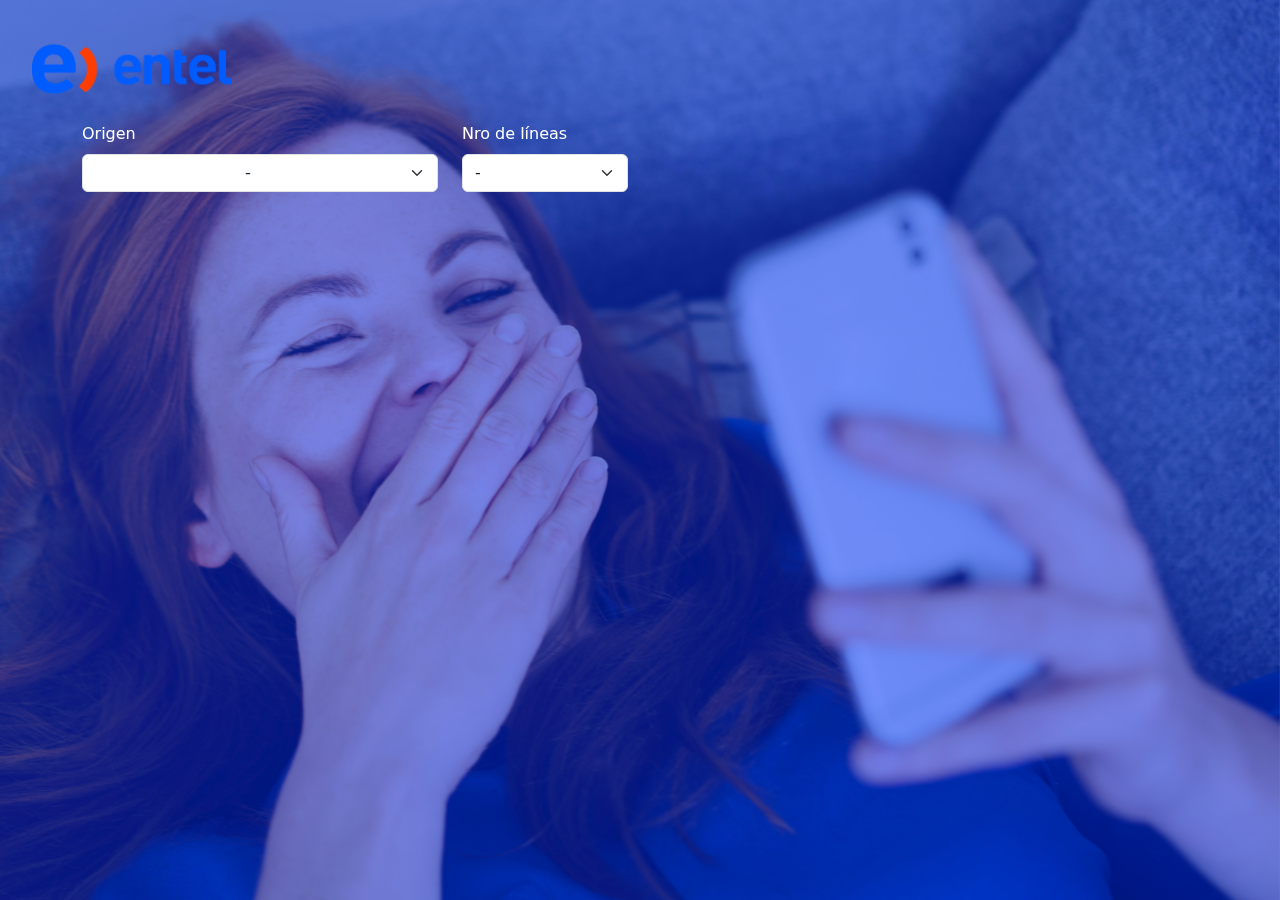
<file: downselling/index.html>
<!DOCTYPE html>
<html lang="es">

<head>
    <meta charset="UTF-8" />
    <meta http-equiv="X-UA-Compatible" content="IE=edge" />
    <meta name="viewport" content="width=device-width, initial-scale=1.0" />
    <link rel="icon" type="image/x-icon" href="/images/favicon.ico" />
    <title>Entel - Downselling (Plan familia)</title>
    <link rel="stylesheet" href="https://cdn.jsdelivr.net/npm/bootstrap@5.3.0-alpha1/dist/css/bootstrap.min.css" />
    <link rel="stylesheet" href="https://cdnjs.cloudflare.com/ajax/libs/font-awesome/6.2.1/css/all.min.css" />
    <link rel="stylesheet" href="css/index.css" />
</head>

<body>
    <header>
        <div class="background"></div>

        <nav class="navbar">
            <img src="images/logo.png" class="logo" alt="Entel" />
        </nav>

        <section class="formulario container">
            <form>
                <div class="row">
                    <div class="col-sm-4 mb-3">
                        <label for="origen_nombre" class="form-label text-white">Origen</label>

                        <select name="origen_nombre" class="form-select" id="origen_nombre"></select>
                    </div>

                    <div class="col-sm-2">
                         <label for="numero_lineas" class="form-label text-white">Nro de líneas</label>

                        <select name="numero_lineas" class="form-select" id="numero_lineas"></select>
                    </div>
                </div>

                <div class="row" id="destinos"></div>
            </form>
        </section>
    </header>

    <script src="https://cdn.jsdelivr.net/npm/bootstrap@5.3.0-alpha1/dist/js/bootstrap.bundle.min.js"></script>
    <script src="scripts/lib/dselect.js"></script>
    <script type="module" src="./scripts/index.js"></script>
</body>

</html>
</file>
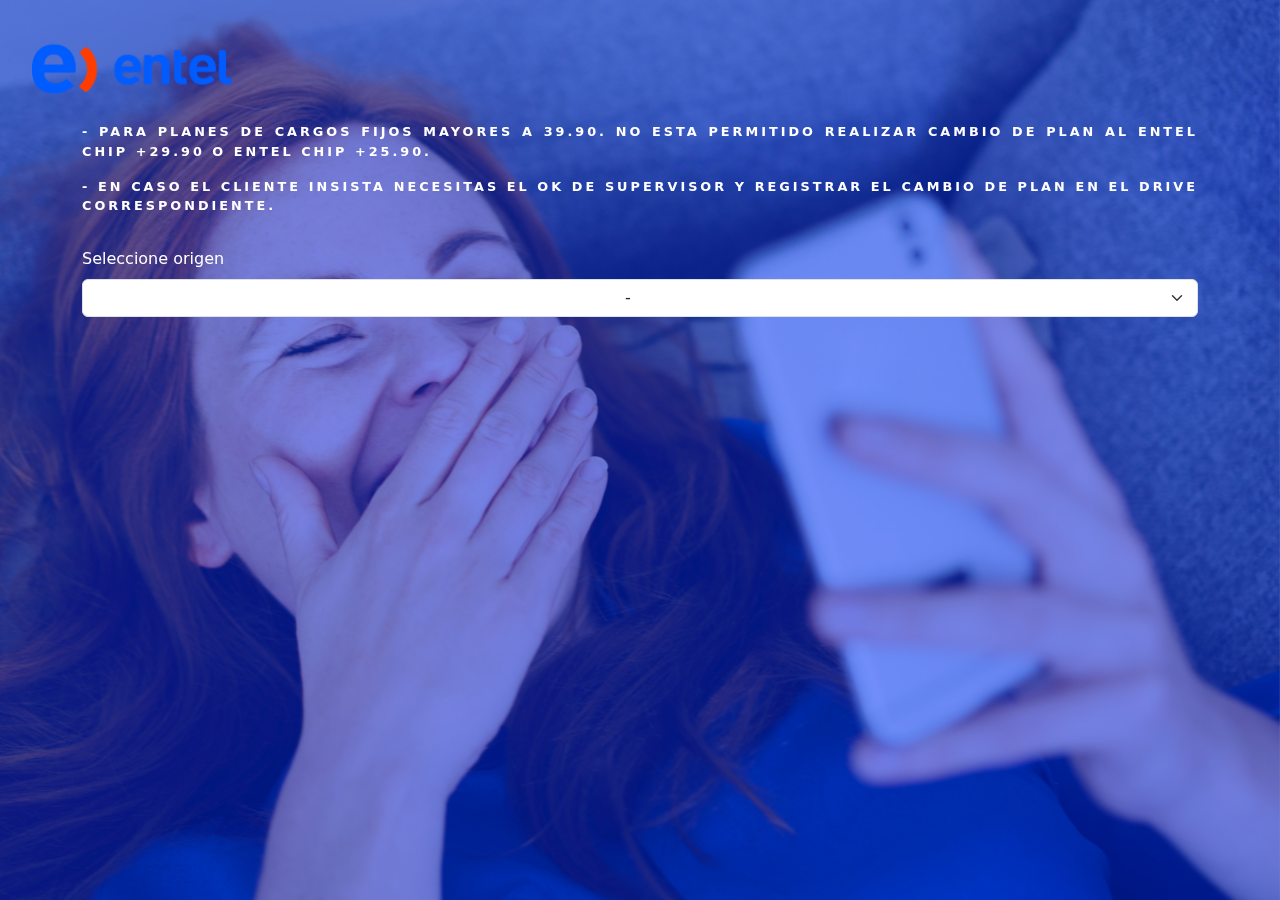
<file: web_regular/index.html>
<!DOCTYPE html>
<html lang="es">

<head>
  <meta charset="UTF-8" />
  <meta http-equiv="X-UA-Compatible" content="IE=edge" />
  <meta name="viewport" content="width=device-width, initial-scale=1.0" />
  <link rel="icon" type="image/x-icon" href="/images/favicon.ico" />
  <title>Entel - Web</title>
  <link rel="preconnect" href="https://fonts.googleapis.com" />
  <link rel="preconnect" href="https://fonts.gstatic.com" crossorigin />
  <link href="https://fonts.googleapis.com/css2?family=Raleway:wght@200;400;700;900&display=swap" rel="stylesheet" />
  <link href="https://cdn.jsdelivr.net/npm/bootstrap@5.3.0-alpha1/dist/css/bootstrap.min.css" rel="stylesheet" />
  <link rel="stylesheet" href="https://cdnjs.cloudflare.com/ajax/libs/font-awesome/6.2.1/css/all.min.css" />
  <link rel="stylesheet" href="css/index.css" />
</head>

<body>
  <header>
    <div class="background"></div>

    <nav class="navbar">
      <img src="images/logo.png" class="logo" alt="Entel" />
    </nav>

    <div class="container">
      <ul class="hero__list">
        <li>- PARA PLANES DE CARGOS FIJOS MAYORES A 39.90. NO ESTA PERMITIDO REALIZAR CAMBIO DE PLAN AL ENTEL CHIP +29.90 O ENTEL CHIP +25.90.
        </li>

        <li>- EN CASO EL CLIENTE INSISTA NECESITAS EL OK DE SUPERVISOR Y REGISTRAR EL CAMBIO DE PLAN EN EL DRIVE CORRESPONDIENTE.
        </li>
      </ul>
    </div>

    <section class="formulario container">
      <form id="formulario_web">
        <div class="mb-3">
          <label class="form-label text-white">Seleccione origen</label>

          <select name="origen_id" class="form-select" id="origen_id"></select>
        </div>

        <div class="row opciones"></div>
      </form>
    </section>
  </header>

  <script src="https://cdn.jsdelivr.net/npm/bootstrap@5.3.0-alpha1/dist/js/bootstrap.bundle.min.js"></script>
  <script src="scripts/lib/dselect.js"></script>
  <script type="module" src="scripts/index.js"></script>
</body>

</html>
</file>
<file: downselling/css/index.css>
header {
    background: rgba(0, 46, 255, .5);
    min-height: 100vh;
    padding: 1rem;
}

.background {
    background-image: url("../images/background.jpg");
    background-size: cover;
    background-repeat: no-repeat;
    background-position: center center;
    background-attachment: fixed;
    min-width: 100%;
    min-height: 100%;
    position: fixed;
    right: 0;
    bottom: 0;
    z-index: -100;
}

.navbar {
    padding: 1rem;
}

.logo {
    width: 200px;
}

.text-primary {
    color: #002EFF !important;
}

.opcion:hover {
    background-color: rgba(255, 60, 0, .8);
}

.opcion:hover * {
    color: #fff;
}

.card-sm {
    border-radius: 5px;
    padding: .5rem;
}

.bg-cyan--transparent {
    background-color: rgba(0, 173, 138, .650);
}

.bg-orange--transparent {
    background-color: rgba(255, 60, 0, .650);
}

.card-title {
    color: rgb(0, 0, 0);
    font-size: 1.5rem;
    margin-bottom: 3rem;
}

.card-subtitle {
    color: rgb(70, 70, 70);
    font-size: 1.2rem;
    margin-bottom: 2rem;
}

.card-subtitle-2 {
    color: rgb(130, 130, 130);
    font-size: 1rem;
    margin-bottom: 1rem;
}

.paragraph-light {
    font-weight: 300;
    font-size: 1rem;
    text-align: justify;
}

.list-light {
    list-style: none;
    padding: 0 0 0 1rem;
}

.item-light {
    color: rgb(150, 150, 150);
    font-style: italic;
    font-size: 1rem;
    font-weight: 400;
    margin-bottom: .5rem;
}

.icon {
    width: 20px;
    height: 20px;
}

.border-orange {
    border-color: #ff560a !important;
}

.text-orange {
    color: #ff560a !important;
}
</file>
<file: web_regular/css/index.css>
header {
    background: rgba(0, 46, 255, .5);
    min-height: 100vh;
    padding: 1rem;
}

.background {
    background-image: url("../images/background.jpg");
    background-size: cover;
    background-repeat: no-repeat;
    background-position: center center;
    background-attachment: fixed;
    min-width: 100%;
    min-height: 100%;
    position: fixed;
    right: 0;
    bottom: 0;
    z-index: -100;
}

.navbar {
    padding: 1rem;
}

.logo {
    width: 200px;
}

.text-primary {
    color: #002EFF !important;
}

.opcion:hover {
    background-color: rgba(255, 60, 0, .8);
}

.opcion:hover * {
    color: #fff;
}

.card-sm {
    border-radius: 5px;
    padding: .5rem;
}

.bg-cyan--transparent {
    background-color: rgba(0, 173, 138, .650);
}

.bg-orange--transparent {
    background-color: rgba(255, 60, 0, .650);
}

.card-title {
    color: rgb(0, 0, 0);
    font-size: 1.5rem;
    margin-bottom: 3rem;
}

.card-subtitle {
    color: rgb(70, 70, 70);
    font-size: 1.2rem;
    margin-bottom: 1rem;
}

.card-subtitle-2 {
    color: rgb(130, 130, 130);
    font-size: 1rem;
    margin-bottom: 1rem;
}

.list-light {
    list-style: none;
    padding: 0 0 0 1rem;
}

.item-light {
    color: rgb(150, 150, 150);
    font-style: italic;
    font-size: 1rem;
    font-weight: 400;
    margin-bottom: .5rem;
}

.icon {
    width: 20px;
    height: 20px;
}

.hero__subtitle {
    color: #fff;
    font-size: 1rem;
    font-weight: 800;
    font-family: 'Raleway', sans-serif;
    letter-spacing: 3px;
    text-align: center;
    text-transform: uppercase;
    margin-bottom: 2rem;
}

.hero__list {
    color: #fff;
    list-style: none;
    font-size: .8rem;
    font-weight: 800;
    letter-spacing: 3px;
    text-align: justify;
    text-transform: uppercase;
    margin: 0 0 2rem 0;
    padding: 0;
}

.hero__list li {
    margin-bottom: 1rem;
}
</file>
